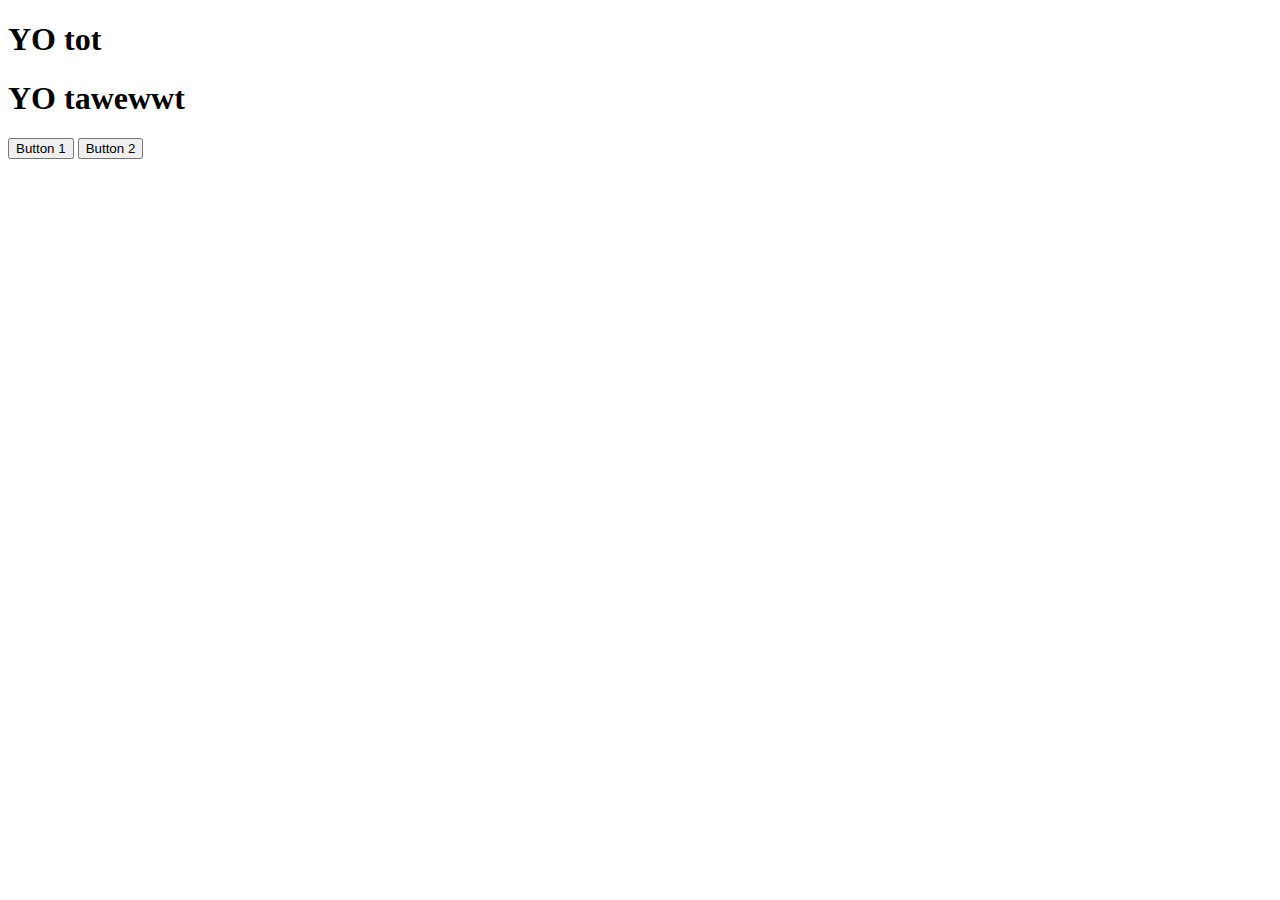
<file: INDEX.HTML>
<!DOCTYPE html>
<html lang="fr">
<head>
    <meta charset="UTF-8">
    <meta name="viewport" content="width=device-width, initial-scale=1.0">
    <title>azertype</title>
    <script src="config.js" defer></script>
    <script src="script.js" defer></script>
</head>
<body>
    <div id="yo">

        <h1> </h1>

    </div>
   <h1> YO tot</h1>

    <h1> YO tawewwt</h1>

    <button id="1">Button 1</button>
     <button id="2">Button 2</button>
</body>
</html>
</file>
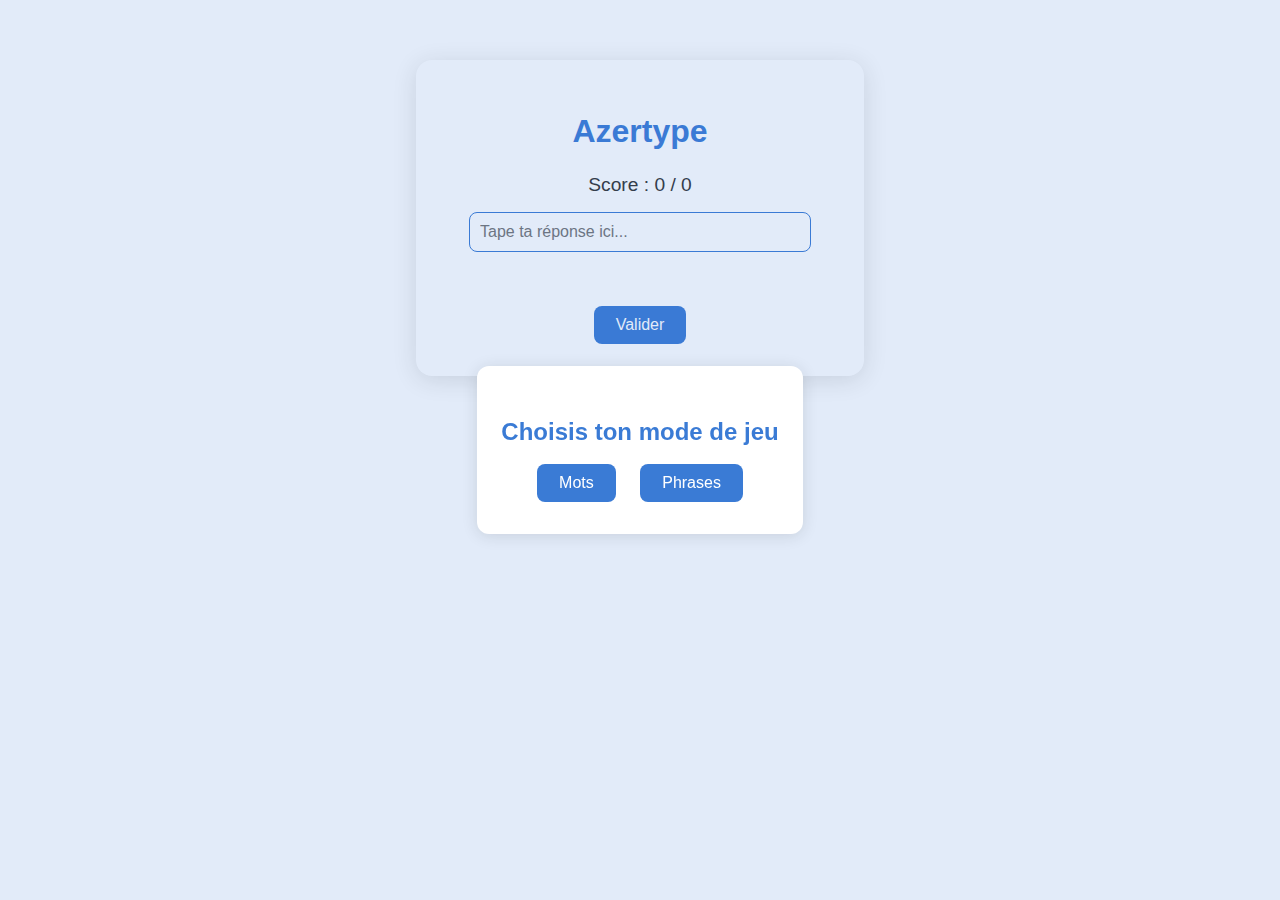
<file: index.html>
<!DOCTYPE html>
<html lang="fr">
<head>
    <meta charset="UTF-8">
    <meta http-equiv="X-UA-Compatible" content="IE=edge">
    <meta name="viewport" content="width=device-width, initial-scale=1.0">

    <!DOCTYPE html>
    <html lang="fr">
    <head>
        <meta charset="UTF-8">
        <meta name="viewport" content="width=device-width, initial-scale=1.0">
        <title>Azertype Game</title>
        <link rel="stylesheet" href="style.css">
    </head>
    <body>
        
        <div class="container">
            <h1>Azertype</h1>
            <div class="zoneScore">Score : <span>0 / 0</span></div>
            <div class="zoneProposition"></div>
            <input type="text" id="inputEcriture" placeholder="Tape ta réponse ici...">
            <div class="zoneMessage"></div>
            <div class="btns">
                <button id="btnValiderMot">Valider</button>
                <button id="btnCommencer">Commencer</button>
                <button id="btnRecommencer" style="display:none;">Recommencer</button>
            </div>
        </div>

        <script src="scripts/config.js"></script>
        <script src="scripts/script.js"></script>
    </body>
    </html>

    <!-- FOOTER
    <footer>
        @Copyright : just(phafa🙃😁). 
    </footer> -->

    <!-- Popup de partage
    <div class="popupBackground">
        <div class="popup">
            <div>Partagez votre score</div>
            <form novalidate>
                <label for="nom">Votre nom</label>
                <input type="text" id="nom" name="nom" placeholder="Votre nom">
                <label for="email">Avec qui voulez-vous partager votre score ?</label>
                <input type="email" id="email" name="email" placeholder="nom@domaine.com">
                <button id="btnEnvoyerMail">Envoyer</button>
            </form>
        </div>
    </div> -->
</body>
</html>
</file>
<file: style.css>
body {
  background: linear-gradient(360 deg, white 0%, blue 100%);
  font-family: "Segoe UI", Arial, sans-serif;
  margin: 0;
  padding: 0;
}
.container {
  align-items: center;
  max-width: 400px;
  margin: 60px auto;
  background: #fff;
  border-radius: 16px;
  box-shadow: 0 4px 24px rgba(0, 0, 0, 0.12);
  padding: 32px 24px;
  text-align: center;
}
h1 {
  color: #3a7bd5;
  margin-bottom: 24px;
}
.zoneScore {
  font-size: 1.2em;
  margin-bottom: 16px;
  color: #333;
}
.zoneProposition p {
  font-size: 1.3em;
  color: #3a7bd5;
  margin: 18px 0;
  font-weight: bold;
}
input[type="text"] {
  width: 80%;
  padding: 10px;
  font-size: 1em;
  border: 1px solid #3a7bd5;
  border-radius: 8px;
  margin-bottom: 12px;
  outline: none;
  transition: border 0.2s;
}
input[type="text"]:focus {
  border: 2px solid #3a7bd5;
}
.zoneMessage {
  min-height: 24px;
  color: #d9534f;
  font-size: 1em;
  margin-bottom: 10px;
}
.btns {
  margin-top: 18px;
}
button {
  background: #3a7bd5;
  color: #fff;
  border: none;
  border-radius: 8px;
  padding: 10px 22px;
  font-size: 1em;
  margin: 0 6px;
  cursor: pointer;
  transition: background 0.2s;
}
button:disabled {
  background: #b0c4de;
  cursor: not-allowed;
}
button:hover:not(:disabled) {
  background: #005fa3;
}
</file>
